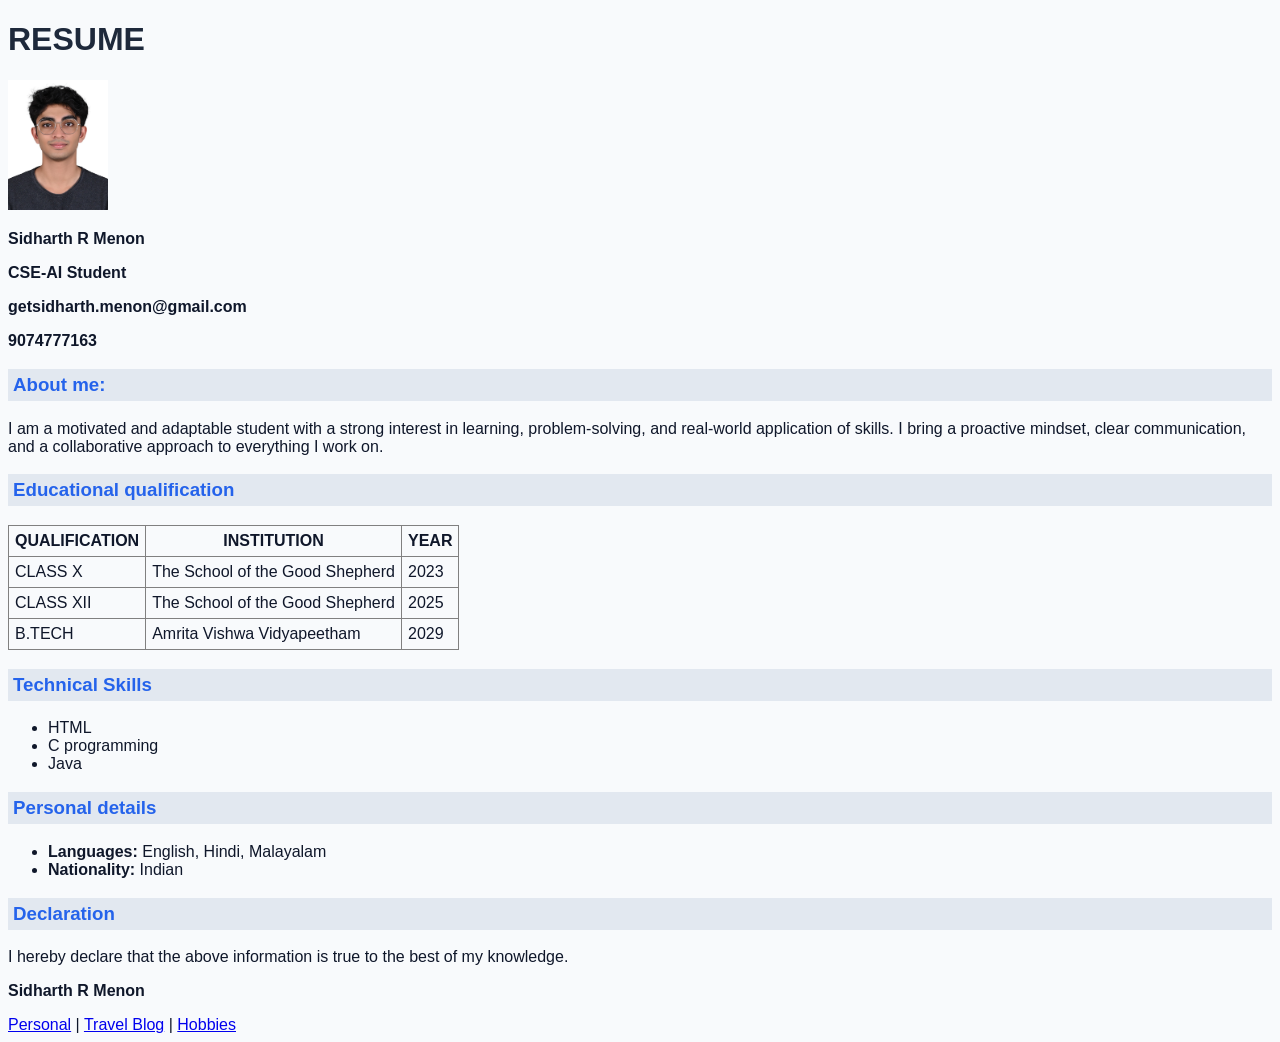
<file: index.html>
<!DOCTYPE html>
<html lang="en">
<head>
    <meta charset="UTF-8">
    <meta name="viewport" content="width=device-width, initial-scale=1.0">
    <title>Resume</title>

    <style>
        body {
            background-color: #f8fafc; 
            color: #0f172a; 
            font-family: Arial, sans-serif;
        }

        h1 {
            color: #1e293b;
        }

        h3 {
            color: #2563eb;
            background-color: #e2e8f0;
            padding: 5px;
        }

        table {
            border-collapse: collapse;
        }

        th, td {
            padding: 6px;
        }
    </style>
</head>

<body>

    <h1>RESUME</h1>

    <img width="100px" src="IMAGE.jpg" alt="My Photo">

    <p><b>Sidharth R Menon</b></p>
    <p><b>CSE-AI Student</b></p>
    <p><b>getsidharth.menon@gmail.com</b></p>
    <p><b>9074777163</b></p>

    <h3>About me:</h3>
    <p>
        I am a motivated and adaptable student with a strong interest in learning, problem-solving, and real-world application of skills. 
        I bring a proactive mindset, clear communication, and a collaborative approach to everything I work on.
    </p>

    <h3>Educational qualification</h3>
    <table border="1">
        <tr>
            <th>QUALIFICATION</th>
            <th>INSTITUTION</th>
            <th>YEAR</th>
        </tr>
        <tr>
            <td>CLASS X</td>
            <td>The School of the Good Shepherd</td>
            <td>2023</td>
        </tr>
        <tr>
            <td>CLASS XII</td>
            <td>The School of the Good Shepherd</td>
            <td>2025</td>
        </tr>
        <tr>
            <td>B.TECH</td>
            <td>Amrita Vishwa Vidyapeetham</td>
            <td>2029</td>
        </tr>
    </table>

    <h3>Technical Skills</h3>
    <ul>
        <li>HTML</li>
        <li>C programming</li>
        <li>Java</li>
    </ul>

    <h3>Personal details</h3>
    <ul>
        <li><b>Languages:</b> English, Hindi, Malayalam</li>
        <li><b>Nationality:</b> Indian</li>
    </ul>

    <h3>Declaration</h3>
    <p>
        I hereby declare that the above information is true to the best of my knowledge.
    </p>
    <p><b>Sidharth R Menon</b></p>

    <nav>
        <a href="personaldetails.html">Personal</a> |
        <a href="Travelblog.html">Travel Blog</a> |
        <a href="hobbies.html">Hobbies</a>
    </nav>

</body>
</html>
</file>
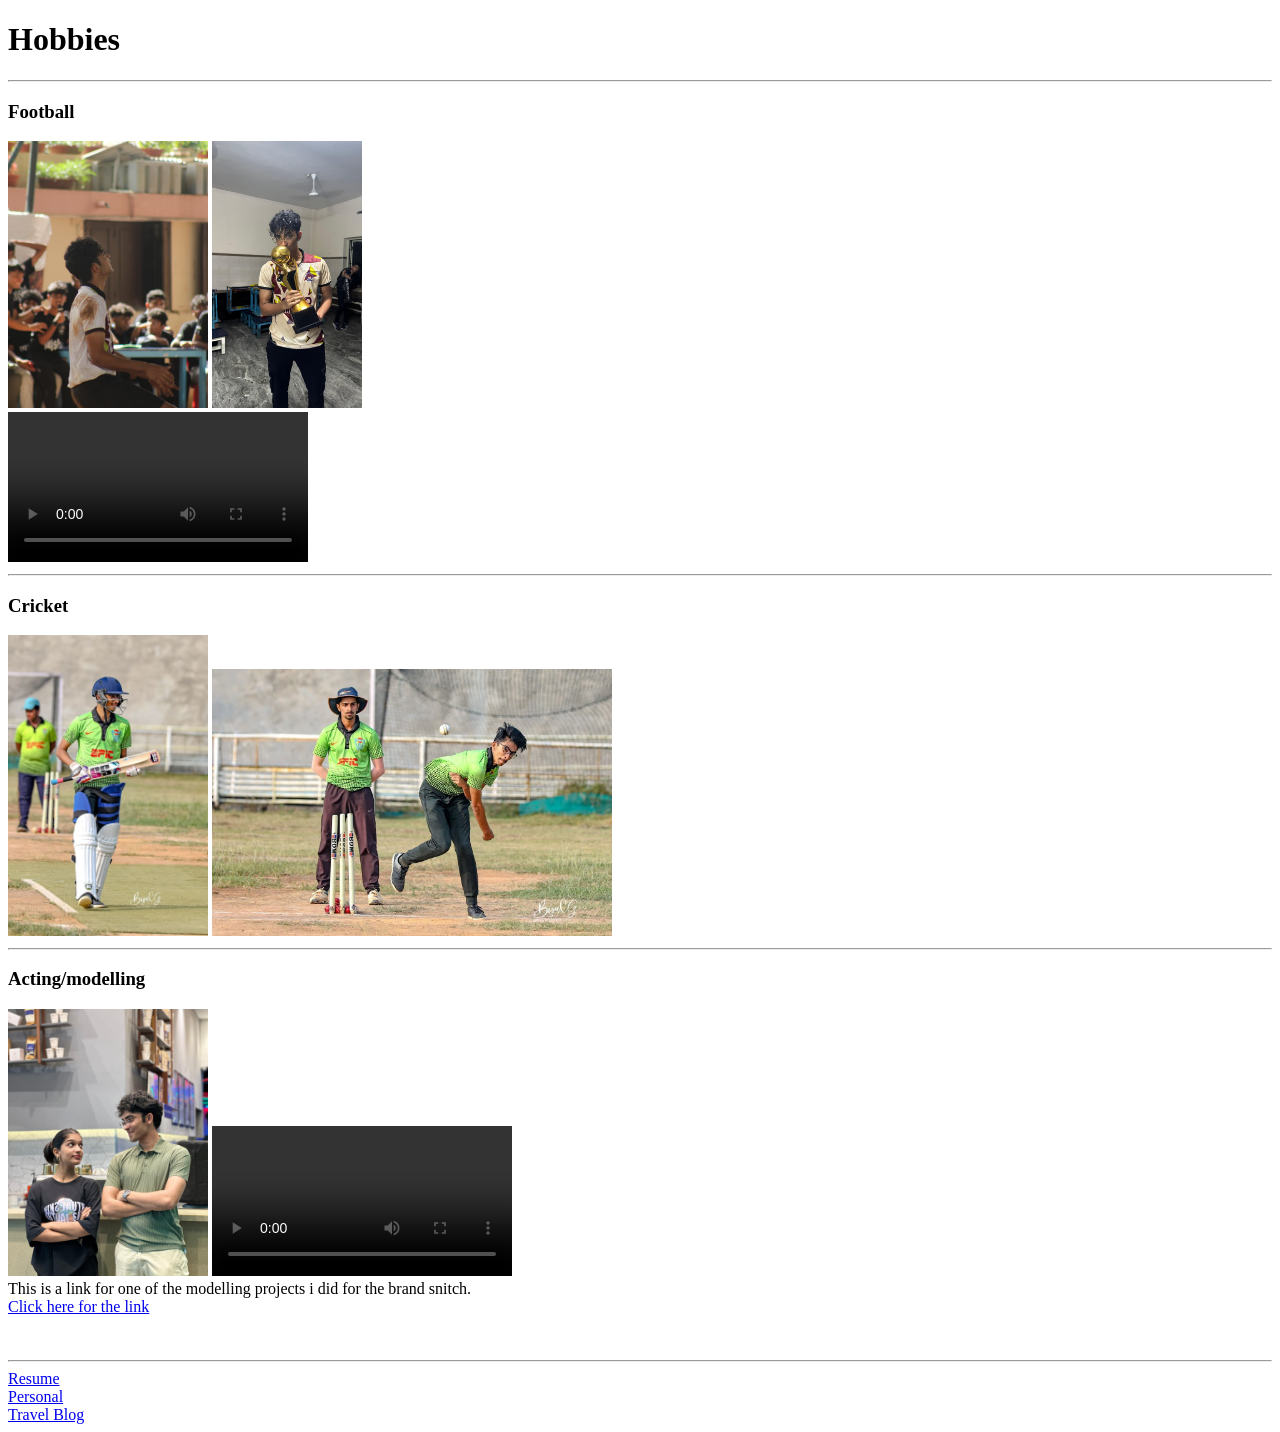
<file: hobbies.html>
<!DOCTYPE html>
<html lang="en">
<head>
  <meta charset="UTF-8">
  <meta name="viewport" content="width=device-width, initial-scale=1.0">
  <title>Hobbies</title>
</head>
<body>

<h1>Hobbies</h1>
<hr>
<section>
  <h3>Football</h3>
  <img src="ee987fc6-4381-4a24-a8fd-6a912d8cc345.jpg" alt="In a match" width="200 " >
   <img src="07f3eef3-0d18-452f-a676-cca89bb3cb7b.jpg" alt="With the trophy" width="150 "><br>

  <video controls>
    <source src="WhatsApp Video 2026-02-04 at 1.47.13 PM.mp4" type="video/mp4"><br>
  </video>
</section>
<hr>
<section>
  <h3>Cricket</h3>
  <img src="cb52d716-ec4d-4a19-a080-8b50c134bebe.jpg" alt="In a match-Batting" width="200 " >
   <img src="c331aa04-ef03-4937-b757-a67446c4bd25.jpg" alt="In a match-Bowling" width="400 "><br>
  
</section>
<hr>
<section>
  <h3>Acting/modelling</h3>
  <img src="b74d393a-b468-4dc5-a386-3f86e14c4bb6 (1).jpg" alt="In a match-Batting" width="200 " >
  <video controls>
    <source src="WhatsApp Video 2026-02-04 at 1.52.31 PM.mp4" type="video/mp4"><br>
  </video>
  <br>This is a link for one of the modelling projects i did for the brand snitch.<br>
  <a href="https://www.instagram.com/p/DHTMXnmTOR2/">Click here for the link</a>
</section>
<br><br>
<hr>
<nav>
  <a href="index.html">Resume</a><br>
  <a href="personaldetails.html">Personal</a><br>
  <a href="Travelblog.html">Travel Blog</a><br>
</nav>

</body>
</html>
</file>
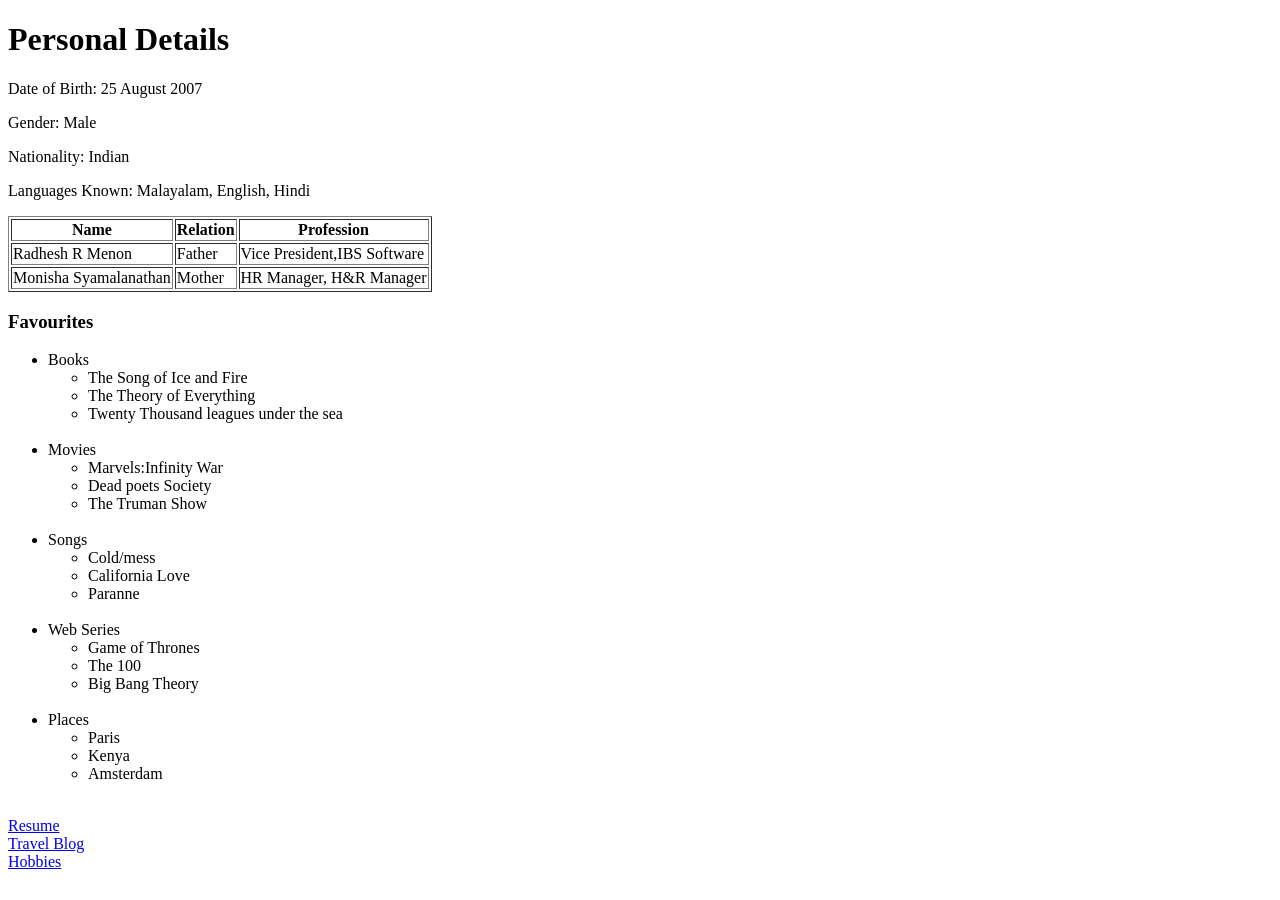
<file: personaldetails.html>
<!DOCTYPE html>
<html lang="en">
<head>
  <meta charset="UTF-8">
  <meta name="viewport" content="width=device-width, initial-scale=1.0">
  <title>Personal</title>
</head>
<body>
<h1>Personal Details</h1>
<section>
  <p>Date of Birth: 25 August 2007</p>
  <p>Gender: Male</p>
  <p>Nationality: Indian</p>
  <p>Languages Known: Malayalam, English, Hindi</p>
  <table border="1"><tr><th>Name</th><th>Relation</th><th>Profession</th></tr>
  <tr><td>Radhesh R Menon</td><td>Father</td><td>Vice President,IBS Software</td></tr>
  <tr><td>Monisha Syamalanathan</td><td>Mother</td><td>HR Manager, H&R Manager</td></tr>
  </table>
</section>

<section>
  <h3>Favourites</h3>
  <ul>
    <li>Books<ul>
        <li>The Song of Ice and Fire</li>
        <li>The Theory of Everything</li>
        <li>Twenty Thousand leagues under the sea</li>
    </ul></li>
    <br>

    <li>Movies<ul>
    <li>Marvels:Infinity War</li>
    <li>Dead poets Society</li>
    <li>The Truman Show</li>
    </ul></li>
    <br>

    <li>Songs<ul>
    <li>Cold/mess</li>
    <li>California Love</li>
    <li>Paranne</li>
    </li></ul>
    <br>

   <li>Web Series<ul>
    <li>Game of Thrones</li>
    <li>The 100</li>
    <li>Big Bang Theory</li>
    </li></ul>
    <br>

    <li>Places<ul>
    <li>Paris</li>
    <li>Kenya</li>
    <li>Amsterdam</li>
    </li></ul>
    <br>
 <ul>
</section>

<nav>
  <a href="index.html">Resume</a><br>
  <a href="Travelblog.html">Travel Blog</a><br>
  <a href="hobbies.html">Hobbies</a>
</nav>

</body>
</html>
</file>
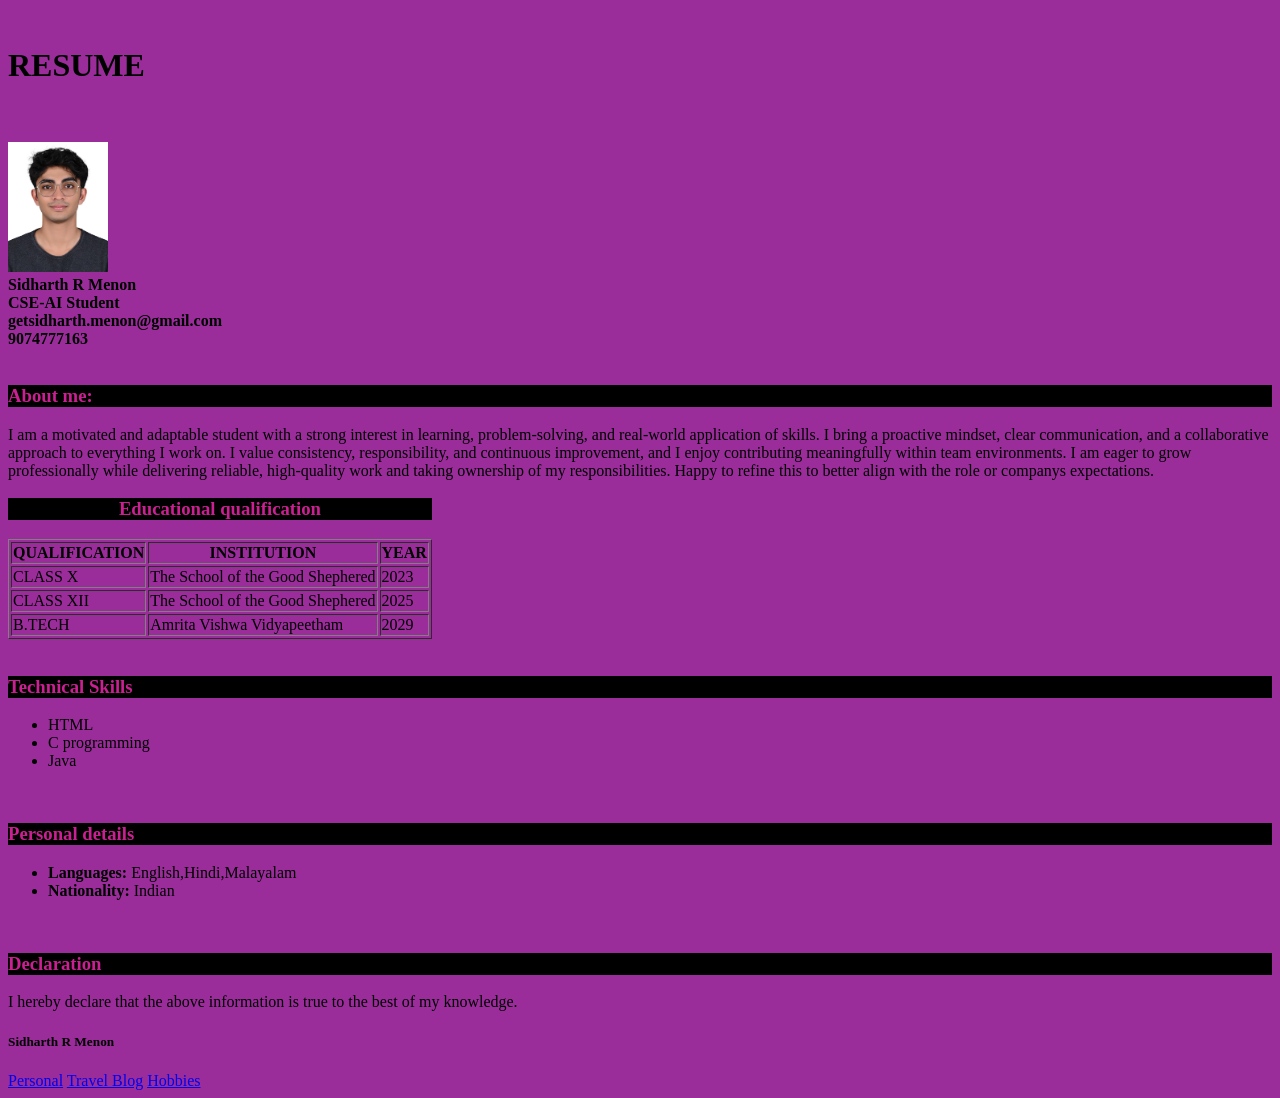
<file: resume.html>
<!DOCTYPE html>
<html lang="en">
<head>
    <meta charset="UTF-8">
    <meta name="viewport" content="width=device-width, initial-scale=1.0">
    <title>Resume</title>
    <style>
        h3{
             color:rgb(203, 32, 146);
             background-color:rgb(1, 0, 1);
        }
    </style>
</head>
<body style="background-color: rgb(154, 45, 154);"
   <div style="display:inline-block; font-size: 20px;" >
        
        <br>
        <h1 style="margin-left:% ;"><b>RESUME</b></h1>
    </div><br>
    <br>
    <img width="100px" src="IMAGE.jpg" alt="My Photo">
    <br>
    <b>Sidharth R Menon</b>
    <br>
    <b>CSE-AI Student</b>
    <br>
    <b>getsidharth.menon@gmail.com</b>
    <br>
    <b>9074777163</b>
    <br>
    <br>
    <h3>About me:</h3>
    
   I am a motivated and adaptable student with a strong interest in learning, problem-solving, and real-world application of skills. I bring a proactive mindset, clear communication, and a collaborative approach to everything I work on. I value consistency, responsibility, and continuous improvement, and I enjoy contributing meaningfully within team environments. I am eager to grow professionally while delivering reliable, high-quality work and taking ownership of my responsibilities. Happy to refine this to better align with the role or companys expectations.
    <div>
        <table border="1">
            <caption><h3>Educational qualification</h3></caption>
            <tbody>
                <tr>
                    <th>QUALIFICATION</th>
                    <th>INSTITUTION</th>
                    <th>YEAR</th>
                </tr>
                <tr>
                    <td>CLASS X</td>
                    <td>The School of the Good Shephered </td>
                    <td>2023</td>
                </tr>
                <tr>
                    <td>CLASS XII</td>
                    <td>The School of the Good Shephered</td>
                    <td>2025</td>
                </tr>
                <tr>
                    <td>B.TECH</td>
                    <td>Amrita Vishwa Vidyapeetham</td>
                    <td>2029</td>
                </tr>
            </tbody>
        </table>
    </div>
    <br>
    <div>
        <h3>Technical Skills</h3>
        <ul>
            <li>HTML</li>
            <li>C programming</li>
            <li>Java</li>
            
        </ul>
    </div>
    <br>
    <div>
        <h3>Personal details</h3>
        <ul>
            <li><b>Languages: </b>English,Hindi,Malayalam</li>
            <li><b>Nationality: </b>Indian</li>
        </ul>
    </div>
    <br>
    <div>
        <h3>Declaration</h3>
        <div>
            I hereby declare that the above information is true to the best of my knowledge.
        </div>
        <div>
            <h5>Sidharth R Menon</h5>
        </div>
    </div>
    <nav>
  <a href="personaldetails.html">Personal</a>
  <a href="Travelblog.html">Travel Blog</a>
  <a href="hobbies.html">Hobbies</a>
</nav>
</body>
</html>
</file>
